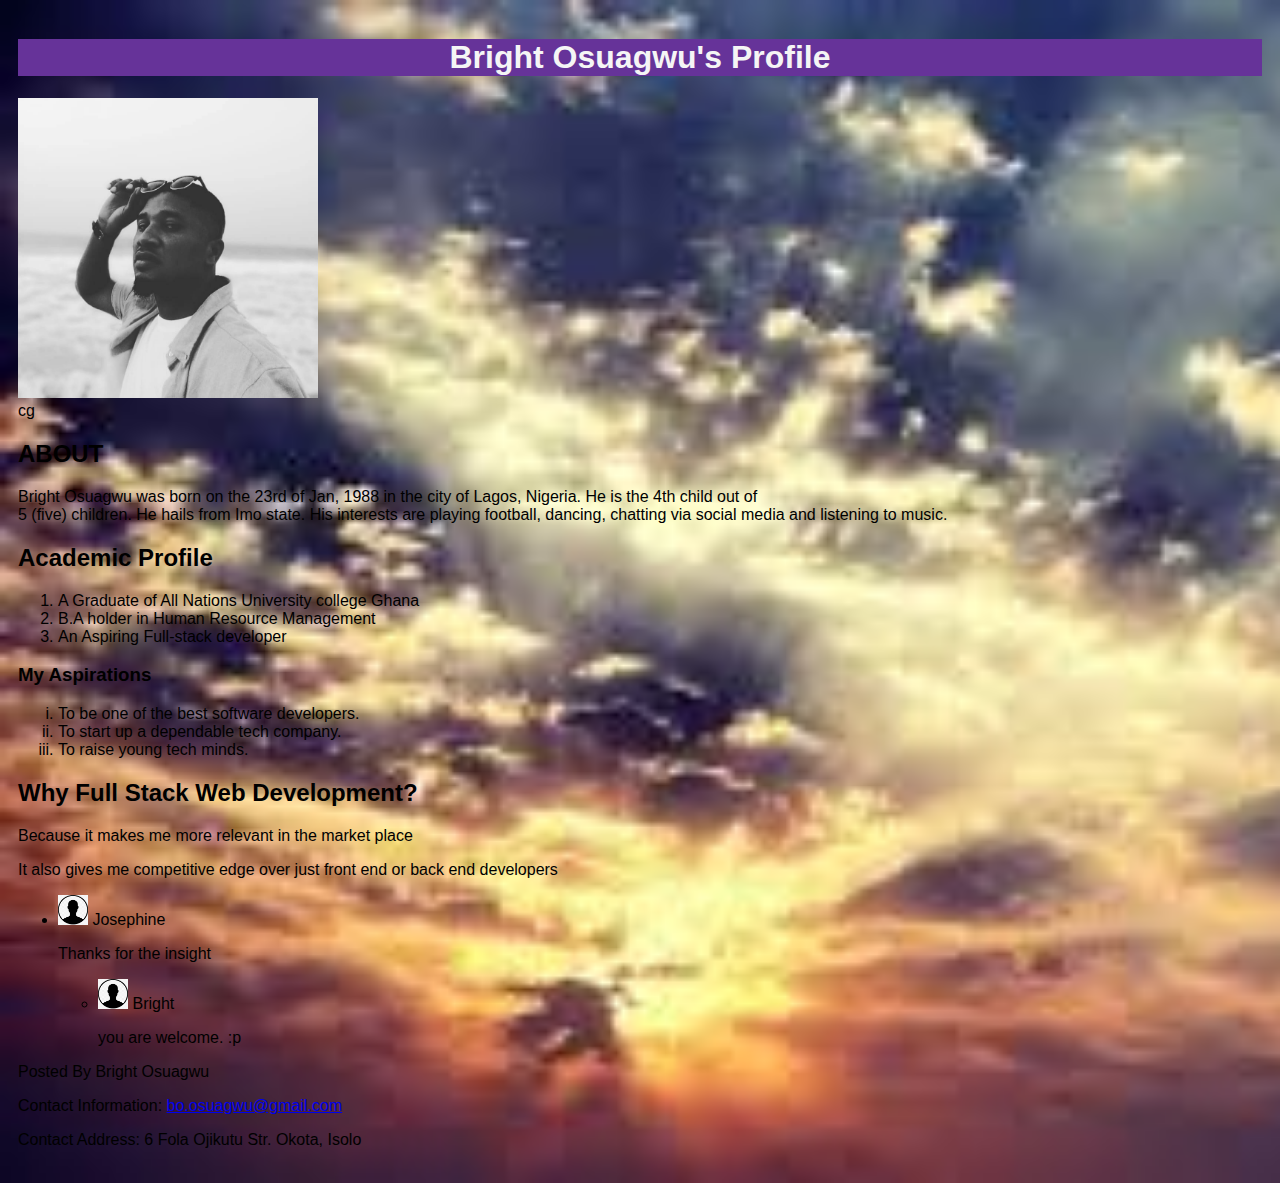
<file: index.html>
<!DOCTYPE html>
<html>
    <head>
        <title>Bright</title>
         <link href="style.css" type="text/css" rel="stylesheet"/>
        
    </head>
    <!--- the body tag begins-->
    <body>
    
        <div>
       <h1>Bright Osuagwu's Profile</h1>  
       <img src="Redux.jpg" width= 300px height= 300px>
       </div>cg
    

       <div>
           <h2>ABOUT</h2>
           <p>Bright Osuagwu was born on the 23rd of Jan, 1988 in the city of Lagos, Nigeria. He is the 4th child out of<br/>
            5 (five) children. He hails from Imo state. His interests are playing football, dancing, chatting via social media and listening to music.<br/>

           </p>
           <h2>Academic Profile</h2>
           <ol type="1">
               <li>A Graduate of All Nations University college Ghana</li>
               <li>B.A holder in Human Resource Management</li>
               <li>An Aspiring Full-stack developer</li>
           </ol>
           <!--- section tag starts here -->
           <section>
               <h3>My Aspirations</h3>
               <ol type="i">
                  <li>To be one of the best software developers.</li>
                  <li>To start up a dependable tech company.</li>
                  <li>To raise young tech minds.</li>
               </ol>
           </section>
           <!--- end of section tag-->
       </div>
       <article>
           <h2>Why Full Stack Web Development?</h2>
           <p>Because it makes me more relevant in the market place</p>
           <P>It also gives me competitive edge over just front end or back end developers</P>
           </li>
           <ul>
               <li>
                   <img src="My_Avatar.jpg" width="30px" height="30px"/>
                   <name>Josephine</name>
                   <p>Thanks for the insight</p>
                   <ul>
                   <li>
                       <img src="My_Avatar.jpg" width="30px" height="30px"/>
                       <name>Bright</name>
                       <p>you are welcome. :p </p>
                   </li>
               </li>
           </ul>
       </article>
<!--- footer tag starts-->
       <footer>
           <p>Posted By Bright Osuagwu</p>
           <P>Contact Information:
               <a href="mailto:bo.osuagwu@gmail.com">bo.osuagwu@gmail.com</a></P>
               <p>Contact Address: 6 Fola Ojikutu Str. Okota, Isolo</p>
       </footer>
       <!--- end of footer tag-->
    </body>
<!--- end of body tag description-->
    
</html>
</file>
<file: style.css>
body {
        background-color: whitesmoke;
        padding: 10px 10px 10px 10px;
        font-family: sans-serif;
        background-image: url("sky_image.jpg");
        background-size: cover;
        

}

h1 {
        background-color: rebeccapurple;
        text-align: center;
        color: whitesmoke;
}

p {
        color: black;
}
</file>
